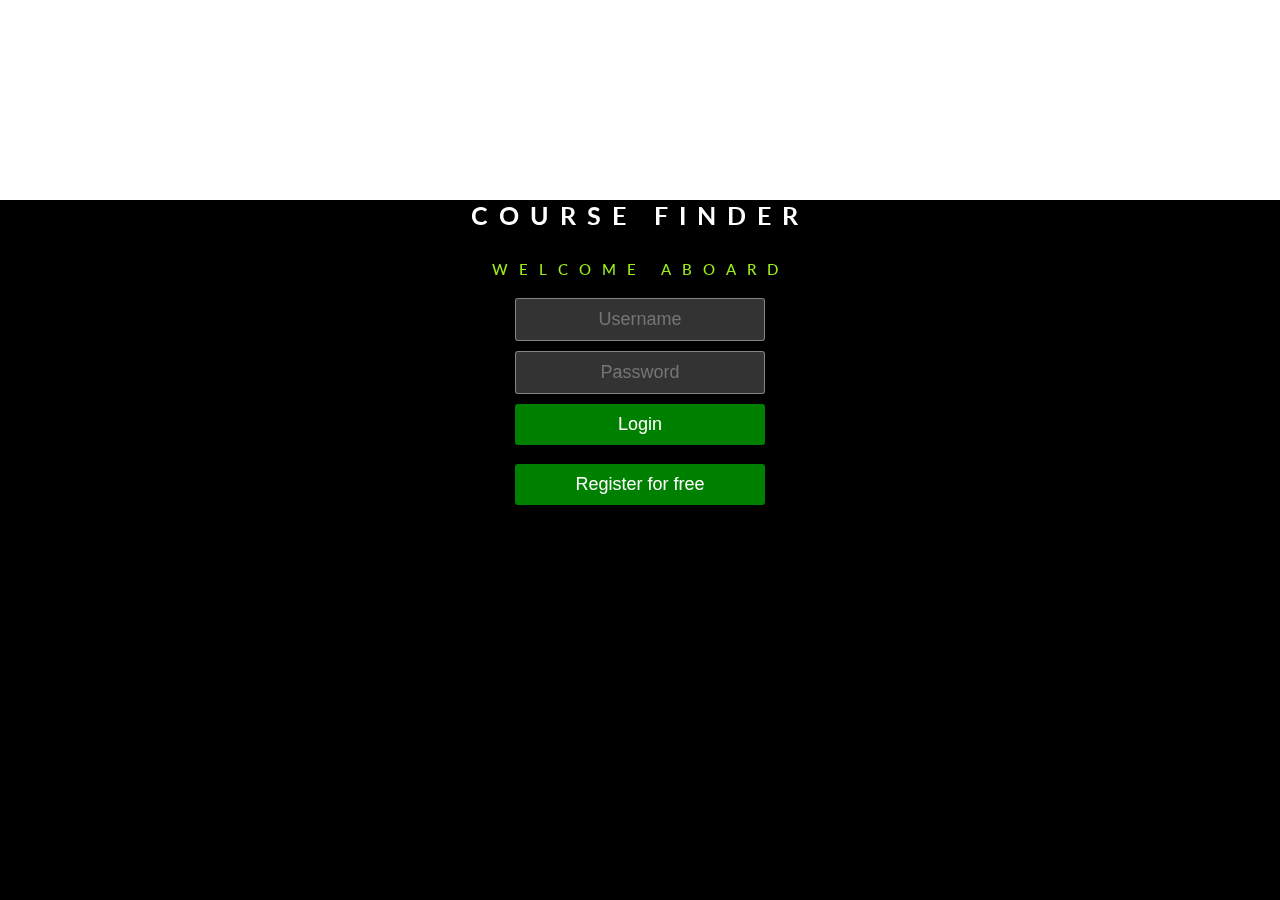
<file: index.html>
<html>
<head>
<script	src="https://ajax.googleapis.com/ajax/libs/jquery/2.1.3/jquery.min.js"></script>
<link rel="stylesheet" href="https://maxcdn.bootstrapcdn.com/bootstrap/3.3.6/css/bootstrap.min.css" integrity="sha384-1q8mTJOASx8j1Au+a5WDVnPi2lkFfwwEAa8hDDdjZlpLegxhjVME1fgjWPGmkzs7" crossorigin="anonymous"><link href='http://fonts.googleapis.com/css?family=Lato:300,400,700,900' rel='stylesheet' type='text/css'>
<script type="text/javascript" src="./js/js.js"></script>
<meta charset="utf-8">
<meta http-equiv="X-UA-Compatible" content="IE=edge">
<meta name="viewport" content="width=device-width, initial-scale=1">
<link rel="stylesheet" href="css/style.css">
<script	src="https://maxcdn.bootstrapcdn.com/bootstrap/3.3.5/js/bootstrap.min.js"></script>
<link href='http://fonts.googleapis.com/css?family=Lato:300,400,700,900'
	rel='stylesheet' type='text/css'>
<style>
canvas {
	display: block;
	position: fixed;
	background-color: #000000 !important;
}
</style>
</head>
<body>
	<script src='js/sketch.min.js'></script>
	<script src="js/index.js"></script>
	
	 <div id="content" class="container">
		 <div class="name">Course Finder</div>
		 <div class="welcome">Welcome Aboard</div>
		 <form class="form" id="initial-form">
			<input type="text" placeholder="Username">
			<input type="password" placeholder="Password">
			<div class="button-holder">
				<button type="submit" id="login-button">Login</button>
				<div class="register">or</div>
				<button type="button" id="login-button" onclick="register();">Register for free</button>
			</div>
		</form>
		
		<form class="form" id="register-form">
			<input type="text" placeholder="First Name">
			<input type="text" placeholder="Last Name">
			<div class="button-holder">
			<span class="areYou">Are you a:</span> 
			<select>
				<option value="Current">Current Student</option>
				<option value="Alumni">Alumni</option>
			</select>
			</div>
			<input type="text" placeholder="Username">
			<input type="password" placeholder="Password">
			<div class="button-holder">
				<button type="submit">Register</button>
			</div>
		</form>
	</div>
<script>
function register(){
	$('#initial-form').fadeOut('fast');
	$('#register-form').fadeIn(1000).delay(1000);
  }
</script>
</body>
</html>
</file>
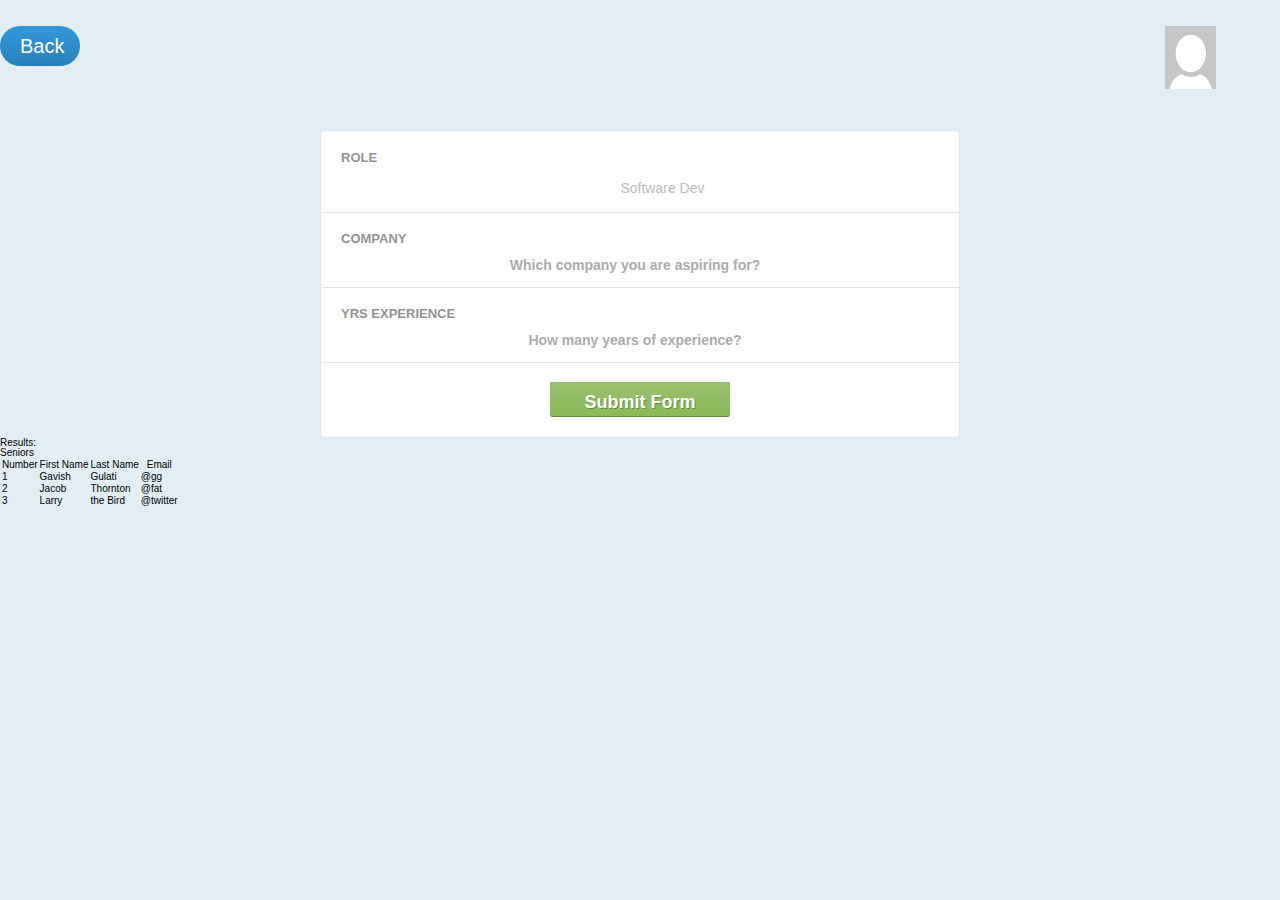
<file: courses.html>
<html>
<head>
<meta charset="utf-8">
<meta http-equiv="X-UA-Compatible" content="IE=edge">
<meta name="viewport" content="width=device-width, initial-scale=1">
<script	src="https://ajax.googleapis.com/ajax/libs/jquery/2.1.3/jquery.min.js"></script>
<link rel="stylesheet" href="https://maxcdn.bootstrapcdn.com/bootstrap/3.3.6/css/bootstrap.min.css" integrity="sha384-1q8mTJOASx8j1Au+a5WDVnPi2lkFfwwEAa8hDDdjZlpLegxhjVME1fgjWPGmkzs7" crossorigin="anonymous"><link href='http://fonts.googleapis.com/css?family=Lato:300,400,700,900' rel='stylesheet' type='text/css'>
<script type="text/javascript" src="./js/js.js"></script>
<link rel="stylesheet" href="css/style.css">
<link rel="stylesheet" href="css/seniors.css">
<script	src="https://maxcdn.bootstrapcdn.com/bootstrap/3.3.5/js/bootstrap.min.js"></script>
<link href='http://fonts.googleapis.com/css?family=Lato:300,400,700,900'
	rel='stylesheet' type='text/css'>
</head>
<body class="courseBody">
<div class="container-fluid FFEBCD">
	<nav class="navbar navbar-inverse nav">
		<a href="#" id="profileID"><img class="profileTop" src="images/dummy.png"></a>
	</nav>
	<div id="myDropdown" class="dropdown-content">
	    <a href="#">My Profile</a>
	    <a href="#">Log Out</a>
	 </div>
	<div class="container">
	<div class="back" onclick="goBack();">Back</div>
	<form onsubmit="return false"> <!-- TODO php validation -->
	  <div class="col-2">
	    <label>
	      Role
	      <select id="name" name="name" tabindex="1">
	      	<option value="soft">Software Dev</option>
	      	<option value="soft">UI Designer</option>
	      </select>
	     </label>
	  </div>
	  <div class="col-2">
	    <label>
	      Company
	      <input placeholder="Which company you are aspiring for?" id="company" name="company" tabindex="2">
	    </label>
	  </div>
	  
	  <div class="col-2">
	    <label>
	      Yrs Experience
	      <input placeholder="How many years of experience?" id="experience" name="experience" tabindex="7">
	    </label>
	  </div>
	  	  
	  <div class="col-submit">
	    <button class="submitbtn">Submit Form</button>
	  </div>
	  
	  </form>	
	  <section id="results" class="results"><div class="resultshead">Results:</div>
	  	<div class="row">
        <div class="panel panel-primary filterable">
            <div class="panel-heading">
                <h3 class="panel-title">Seniors</h3>
            </div>
            <table class="table">
                <thead>
                    <tr class="filters">
                        <th>Number</th>
                        <th>First Name</th>
                        <th>Last Name</th>
                        <th>Email</th>
                    </tr>
                </thead>
                <tbody>
                    <tr>
                        <td>1</td>
                        <td>Gavish</td>
                        <td>Gulati</td>
                        <td>@gg</td>
                    </tr>
                    <tr>
                        <td>2</td>
                        <td>Jacob</td>
                        <td>Thornton</td>
                        <td>@fat</td>
                    </tr>
                    <tr>
                        <td>3</td>
                        <td>Larry</td>
                        <td>the Bird</td>
                        <td>@twitter</td>
                    </tr>
                </tbody>
            </table>
        </div>
	  	</div>
	  </section>
	</div>
	
</div>
<script>
function goBack() {
    window.history.back();
}
</script>
</body>
</html>
</file>
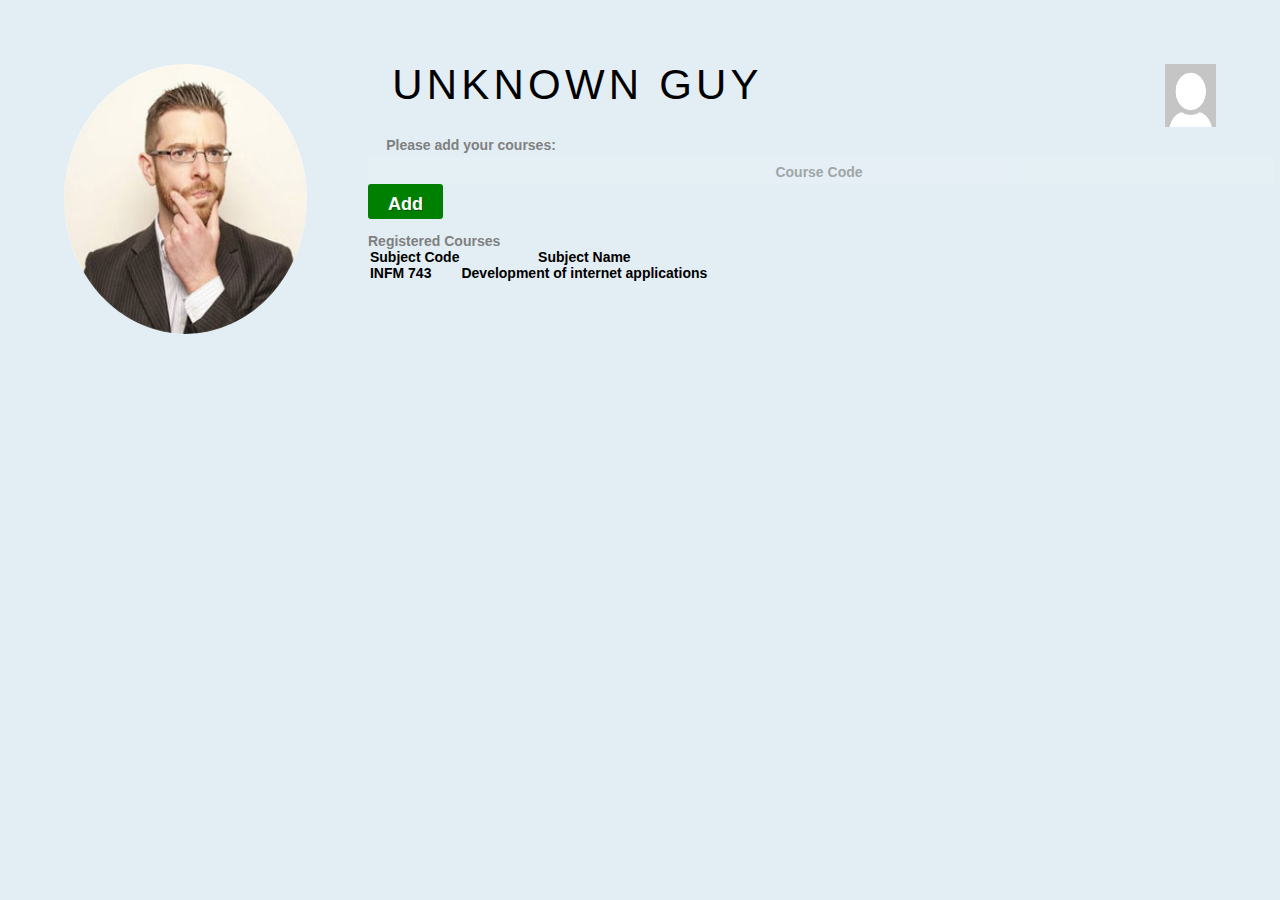
<file: profile.html>
<html>
<head>
<meta charset="utf-8">
<meta http-equiv="X-UA-Compatible" content="IE=edge">
<meta name="viewport" content="width=device-width, initial-scale=1">
<script	src="https://ajax.googleapis.com/ajax/libs/jquery/2.1.3/jquery.min.js"></script>
<link rel="stylesheet" href="https://maxcdn.bootstrapcdn.com/bootstrap/3.3.6/css/bootstrap.min.css" integrity="sha384-1q8mTJOASx8j1Au+a5WDVnPi2lkFfwwEAa8hDDdjZlpLegxhjVME1fgjWPGmkzs7" crossorigin="anonymous"><link href='http://fonts.googleapis.com/css?family=Lato:300,400,700,900' rel='stylesheet' type='text/css'>
<script type="text/javascript" src="./js/js.js"></script>
<link rel="stylesheet" href="css/style.css">
<link rel="stylesheet" href="css/seniors.css">
<script	src="https://maxcdn.bootstrapcdn.com/bootstrap/3.3.5/js/bootstrap.min.js"></script>
<link href='http://fonts.googleapis.com/css?family=Raleway:200,400,800' rel='stylesheet' type='text/css'>
</head>
<body>
<style>
.nullify{
	background: none !important;
	border: none !important;
	margin: 0 !important;
	width: auto !important;
}
</style>
<div class="container-fluid FFEBCD">
	<nav class="navbar navbar-inverse nav">
		<a href="#" id="profileID"><img class="profileTop" src="images/dummy.png"></a>
	</nav>
	<div id="myDropdown" class="dropdown-content">
	    <a href="#">My Profile</a>
	    <a href="#">Log Out</a>
	 </div>
	<div class="container">
		<div class="profileContent">
			<span><img class="imageProfile profile" src="images/casino-online.jpg">	</span>
			<span class="profileName">Unknown Guy</span><!-- TODO Fetch from DB --><br /><br /><br />
			<form id="addCourse" class="nullify" action="" method="">
			<span class="courseAdd">Please add your courses:&nbsp;&nbsp;&nbsp;</span>	
				<span class="course"><label><input class="courseInput" type="text" placeholder="Course Code" tabindex="1"/> </label></span><button style="width:75px;">Add</button>
			</form>
			<div class="row courseAdd">
	        <div class="panel panel-primary filterable">
	            <div class="panel-heading">
	                <h3 class="panel-title">Registered Courses</h3>
	            </div>
	            <table class="table">
	                <thead>
	                    <tr class="filters">
	                        <th>Subject Code</th>
	                        <th>Subject Name</th>
	                    </tr>
	                </thead>
	                <tbody>
	                    <tr>
	                        <td>INFM 743</td>
	                        <td>Development of internet applications</td>
	                    </tr>
	                </tbody>
	            </table>
	        </div>
	  	</div> 
		</div>
	</div>
</div>
</body>
</html>
</file>
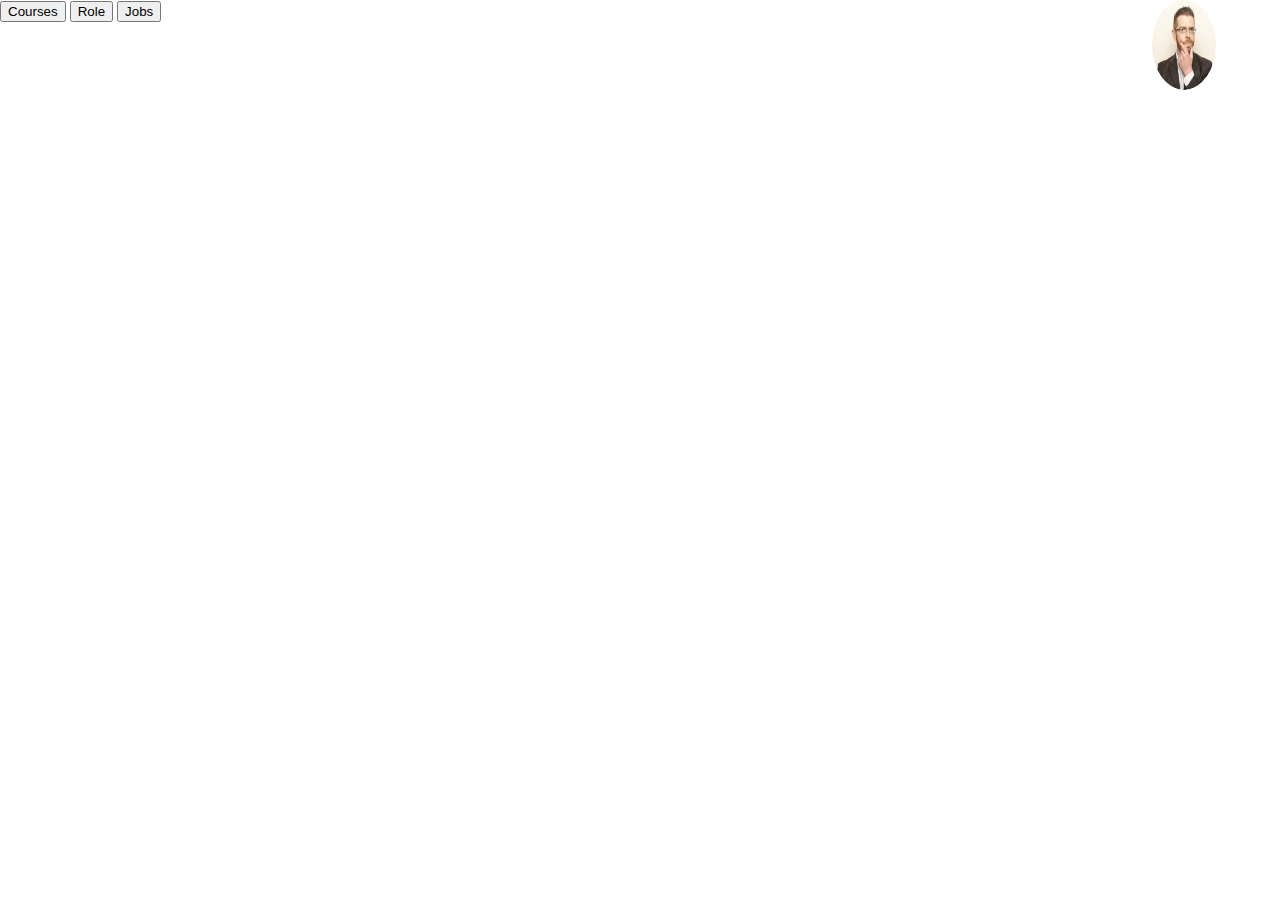
<file: welcome.html>
<html>
<head>
<meta charset="utf-8">
<meta http-equiv="X-UA-Compatible" content="IE=edge">
<meta name="viewport" content="width=device-width, initial-scale=1">
<script	src="https://ajax.googleapis.com/ajax/libs/jquery/2.1.3/jquery.min.js"></script>
<link rel="stylesheet" href="https://maxcdn.bootstrapcdn.com/bootstrap/3.3.6/css/bootstrap.min.css" integrity="sha384-1q8mTJOASx8j1Au+a5WDVnPi2lkFfwwEAa8hDDdjZlpLegxhjVME1fgjWPGmkzs7" crossorigin="anonymous"><link href='http://fonts.googleapis.com/css?family=Lato:300,400,700,900' rel='stylesheet' type='text/css'>
<script type="text/javascript" src="./js/js.js"></script>
<link rel="stylesheet" href="css/style.css">
<script	src="https://maxcdn.bootstrapcdn.com/bootstrap/3.3.5/js/bootstrap.min.js"></script>
<link href='http://fonts.googleapis.com/css?family=Lato:300,400,700,900'
	rel='stylesheet' type='text/css'>
</head>
<body>
<div class="container-fluid FFEBCD">
	<nav class="navbar navbar-inverse nav">
		<a href="#" id="profileID"><img class="profile" src="images/casino-online.jpg"></a>
	</nav>
	<div id="myDropdown" class="dropdown-content">
	    <a href="#">My Profile</a>
	    <a href="#">Log Out</a>
	 </div>
	<div class="container">
		<button onclick="location.href='./courses.html';">Courses</button>
		<button>Role</button>
		<button>Jobs</button>
	</div>
</div>	
</body>
</html>
</file>
<file: css/style.css>
canvas {
  background: #023;
  display: block; 
}
header, nav, ul{
	position:relative;
}
body{
	font-family: Lato;
	margin :0;
	padding:0;
}
header {
    padding-top: 30px;
}
header nav ul li{
	text-align:center;
}
.navbar{
	margin-bottom:0px !important;
}
header nav ul {
    border-bottom: 1px solid rgba(255, 255, 255, 0.1);
    display: flex;
    font-size: 1.4em;
    letter-spacing: 1px;
    list-style-type: none;
    padding: 0 0 30px;
    text-transform: uppercase;
    width: 100%;
    justify-content: space-around;  
}
header nav ul li a {
    color: rgba(255, 255, 255, 0.8);
    text-decoration: none;
    transition: all 0.5s cubic-bezier(0.745, 0.045, 0.355, 1) 
    }
h3{
	position:relative;
}
form {
  padding: 20px 0;
  position: relative;
  z-index: 2;
}
form input,select, select option  {
  -webkit-appearance: none;
     -moz-appearance: none;
          appearance: none;
  outline: 0;
  border: 1px solid rgba(255, 255, 255, 0.4);
  background-color: rgba(255, 255, 255, 0.2);
  width: 250px;
  border-radius: 3px;
  padding: 10px 15px;
  margin: 0 auto 10px auto;
  display: block;
  text-align: center;
  font-size: 18px;
  color: white;
  -webkit-transition-duration: 0.25s;
          transition-duration: 0.25s;
  font-weight: 500;
}
.areYou{
	font-size:18px;
	color:rgba(255, 255, 255, 0.5);
}
select{
	color: rgba(255, 255, 255, 0.5);
	text-indent: 45px;
}
form input:hover {
  background-color: rgba(0, 0, 0, 0.4);
}
form input:focus {
  background-color: white;
  width: 300px;
  color: #53e3a6;
}
form button {
  -webkit-appearance: none;
     -moz-appearance: none;
          appearance: none;
  outline: 0;
  background-color: green;
  border: 0;
  padding: 10px 15px;
  color: white;
  border-radius: 3px;
  width: 250px;
  cursor: pointer;
  font-size: 18px;
  -webkit-transition-duration: 0.25s;
          transition-duration: 0.25s;
}
form button:hover {
  background-color: #f5f7f9;
  color: green;
}
.margin-top{
	margin-top:100px;
	color: white;
}
#content{
	position:relative;
}
.active{
	color:#EEFF6A;
}
.name{
	font-family: Lato;
	font-size: 25px;
	position:realtive;
	text-transform: uppercase;
	text-align: center;
	color: white;
	font-weight: 700;
	margin-top:200px;
	letter-spacing:11px;
}
.welcome{
	font-family: Lato;
	font-size: 15px;
	position:realtive;
	margin-top:30px;
	text-transform: uppercase;
	text-align: center;
	color: #9BEC1C;
	font-weight: 500;
	letter-spacing:11px;
}

.iPhone{
	width:45%;
}
.grow { transition: all .2s ease-in-out; }
.grow:hover { transform: scale(1.1); }

.iPhone:hover{
	-webkit-filter:none;
	filter:none;
}

.iPhone:hover ~ .iPhoneText{
	-webkit-filter:none;
	filter:none;
}
.iPhoneText{
	text-align: left;
	color: #9BEC1C;
	display:inline-block;
	margin-top:20px;
	vertical-align:top;
	font-family:Lato;
	font-size:1.4em;
	opacity: 0.7;
	transition: all 1s;
	filter:grayscale(100%);
}
.iPhoneText:hover{
	-webkit-filter:none;
	filter:none;
}
 .iPhoneText:hover + .iPhone{
	-webkit-filter:none;
	filter:none;
}
.att{
	max-width: 160px;
	max-height: 130px;
	margin-right:50px;
	margin-bottom:100px;
	opacity: 0.7;
	-webkit-filter: grayscale(100%);
	filter: grayscale(100%);
}
.att:hover{
	-webkit-filter:none;
	filter:none;
}
.dna{
	max-width: 160px;
	max-height: 130px;
	margin-right:110px;
	margin-bottom:100px;
	opacity: 0.7;
	-webkit-filter: grayscale(100%);
	filter: grayscale(100%);
}
.align-center{
	text-align:center;
	margin-bottom:25px;
}

.bopisText{
	color: white;
}
.bopis{
	max-width: 190px;
	max-height: 130px;
	height:100%;
	width:100%;
}
.imageDiv{
	display:inline;
}
/* check the swivel effect */
.swivel{
	animation-name: swivel;
	-webkit-animation-name: swivel;	

	animation-duration: 2.5s;	
	-webkit-animation-duration: 2.5s;

	animation-iteration-count: infinite;
	-webkit-animation-iteration-count: infinite;
	border-radius: 150px;
}

@keyframes swivel {
	0% {
		transform: rotate(-4deg);	
	}
	50% {
		transform: rotate(4deg);
	}
	100% {
		transform: rotate(-4deg);	
	}						
}

@-webkit-keyframes swivel {
	0% {
		-webkit-transform: rotate(-4deg);	
	}
	50% {
		-webkit-transform: rotate(4deg);
	}
	100% {
		-webkit-transform: rotate(-4deg);	
	}				
}
.self{
	text-align:center;
	margin-top:50px;
}
.self-content{
	font-family: Lato;
	color:white;
	width:100%;
	font-size:22px;
	font-weight:300;
}
.button-holder{
	text-align:center;
}
#register-form{
	display:none;
}
.profile{
	width: 5%;
	height: 10%;
	border-radius: 150px;
	-webkit-border-radius: 50%;
	-moz-border-radius: 50%;
	float:right;
	margin-right:5%;
}
.profileTop{
	width:4%;
	height:7%;
	margin-right: 5%;
	float:right;
	
}
.dropDown{
	background-color:#333;
	width:200px;
	text-indent:40px;
}
/* Dropdown Button */
.dropbtn {
    background-color: #4CAF50;
    color: white;
    padding: 16px;
    font-size: 16px;
    border: none;
    cursor: pointer;
}

/* Dropdown button on hover & focus */
.dropbtn:hover, .dropbtn:focus {
    background-color: #3e8e41;
}

/* The container <div> - needed to position the dropdown content */
.dropdown {
    position: relative;
    display: inline-block;
}

/* Dropdown Content (Hidden by Default) */
.dropdown-content {
    display: none;
    color: #f9f9f9;
    min-width: 160px;
    box-shadow: 0px 8px 16px 0px rgba(0,0,0,0.2);
    float:right;
    margin-right:2%;
    background-color:#333;
    font-size:14px;
}

/* Links inside the dropdown */
.dropdown-content a {
    padding: 12px 16px;
    text-decoration: none;
    display: block;
}

/* Change color of dropdown links on hover */
.dropdown-content a:hover {background-color: #f1f1f1}

/* Show the dropdown menu (use JS to add this class to the .dropdown-content container when the user clicks on the dropdown button) */
.show {display:block;}

/**
.FFEBCD{
background-color: #555 !important;
background-size: 20px 20px !important;
color:white;
font-family:sans-serif;
font-size:27px;
}



/* Back button */

.back {
  margin-top:2%;
  width:80px;
  cursor:pointer;
  background: #3498db;
  background-image: -webkit-linear-gradient(top, #3498db, #2980b9);
  background-image: -moz-linear-gradient(top, #3498db, #2980b9);
  background-image: -ms-linear-gradient(top, #3498db, #2980b9);
  background-image: -o-linear-gradient(top, #3498db, #2980b9);
  background-image: linear-gradient(to bottom, #3498db, #2980b9);
  -webkit-border-radius: 28;
  -moz-border-radius: 28;
  border-radius: 28px;
  font-family: Arial;
  color: #ffffff;
  font-size: 20px;
  padding: 10px 20px 10px 20px;
  text-decoration: none;
}

.back:hover {
  background: #3cb0fd;
  background-image: -webkit-linear-gradient(top, #3cb0fd, #3498db);
  background-image: -moz-linear-gradient(top, #3cb0fd, #3498db);
  background-image: -ms-linear-gradient(top, #3cb0fd, #3498db);
  background-image: -o-linear-gradient(top, #3cb0fd, #3498db);
  background-image: linear-gradient(to bottom, #3cb0fd, #3498db);
  text-decoration: none;
}
.imageProfile{
	width:20%;
	height:30%;
	float:left;
	
}
.profileName{
	text-transform: uppercase;
	font-size: 4.2em;
	letter-spacing: 0.1em;
	margin-left:2%;
}
.profileContent{
	margin:5% 0 0 5%;
}
.profileInfo{
	margin:2%;
	font-size:14px;
}

.courseAdd{
	font-style:Lato;
	font-size:14px;
	color:grey;
	margin: 0 0 0 2%;
	font-weight:700;
}
</file>
<file: css/seniors.css>
@import url(http://fonts.googleapis.com/css?family=Laila:400,700);

html, body, div, span, applet, object, iframe, h1, h2, h3, h4, h5, h6, p, blockquote, pre, a, abbr, acronym, address, big, cite, code, del, dfn, em, img, ins, kbd, q, s, samp, small, strike, strong, sub, sup, tt, var, b, u, i, center, dl, dt, dd, ol, ul, li, fieldset, form, label, legend, table, caption, tbody, tfoot, thead, tr, th, td, article, aside, canvas, details, embed, figure, figcaption, footer, header, hgroup, menu, nav, output, ruby, section, summary, time, mark, audio, video {
  margin: 0;
  padding: 0;
  border: 0;
  font-size: 100%;
  font: inherit;
  vertical-align: baseline;
  outline: none;
  -webkit-font-smoothing: antialiased;
  -webkit-text-size-adjust: 100%;
  -ms-text-size-adjust: 100%;
  -webkit-box-sizing: border-box;
  -moz-box-sizing: border-box;
  box-sizing: border-box;
}
html { overflow-y: scroll; }
body {
  font-family: Arial, Tahoma, sans-serif;
  background: #e2eef4;
  font-size: 62.5%;
  line-height: 1;
  
}

br { display: block; line-height: 1.6em; } 

input, textarea { 
  -webkit-font-smoothing: antialiased;
  outline: none; 
}

strong, b { font-weight: bold; }
em, i { font-style: italic; }

h1 {
  display: block;
  font-size: 3.1em;
  line-height: 1.45em;
  font-family: 'Laila', serif;
  text-align: center;
  font-weight: bold;
  color: #555;
  text-shadow: 1px 1px 0 #fff;
}


/** form field **/
form {
  display: block;
  margin: 30px;
  overflow: hidden;
  background: #fff;
  border: 1px solid #e4e4e4;
  border-radius: 5px;
  font-size: 0;
  width:50%;
  margin: 0 auto;
  margin-top:5%;
}

form > div > label {
  display: block;
  padding: 20px 20px 10px;
  vertical-align: top;
  font-size: 13px;
  font-weight: bold;
  text-transform: uppercase;
  color: #939393;
  cursor: pointer;
}
form > div.switch > label {
  padding: 16px 20px 13px;
}

.col-2{ 
  border-bottom: 1px solid #e4e4e4;
}


label > input {
  display: inline-block;
  position: relative;
  width: 100%;
  height: 27px;
  line-height: 27px;
  margin: 5px -5px 0;
  padding: 7px 5px 3px;
  border: none;
  outline: none;
  color: #555;
  font-family: 'Helvetica Neue', Arial, sans-serif;
  font-weight: bold;
  font-size: 14px;
  opacity: .6;
  transition: all linear .3s;
}

.col-submit {
  text-align: center;
  padding: 20px;
}

label > select {
  display: block;
  width: 100%;
  padding: 0;
  color: #555;
  margin: 16px 0 6px;
  font-weight: 500;
  background: transparent;
  border: none;
  outline: none;
  font-family: 'Helvetica Neue', Arial, sans-serif;
  font-size: 14px;
  opacity: .4;
  transition: all linear .3s;
}

label > input:focus, label > select:focus {
  opacity: 1;
}



/** button design based on http://codepen.io/guvootes/pen/eyDAb **/
button {
  width: 100%;
  height: 35px;
  border: none;
  border-radius: 4px;
  margin: 0 0 15px 0;
  font-size: 14px;
  color: #fff;
  font-weight: bold;
  text-shadow: 1px 1px 0 rgba(0,0,0,0.3);
  overflow: hidden;
  outline: none;
}

button.submitbtn {
  background-image: -moz-linear-gradient(#97c16b, #8ab959);
  background-image: -webkit-linear-gradient(#97c16b, #8ab959);
  background-image: linear-gradient(#97c16b, #8ab959);
  border-bottom: 1px solid #648c3a;
  cursor: pointer;
  color: #fff;
}
button.submitbtn:hover {
  background-image: -moz-linear-gradient(#8ab959, #7eaf4a);
  background-image: -webkit-linear-gradient(#8ab959, #7eaf4a);
  background-image: linear-gradient(#8ab959, #7eaf4a);
}
button.submitbtn:active {
  height: 34px;
  border-bottom: 0;
  margin: 1px 0 0 0;
  background-image: -moz-linear-gradient(#7eaf4a, #8ab959);
  background-image: -webkit-linear-gradient(#7eaf4a, #8ab959);
  background-image: linear-gradient(#7eaf4a, #8ab959);
  -moz-box-shadow: inset 0 1px 3px 1px rgba(0, 0, 0, 0.3);
  -webkit-box-shadow: inset 0 1px 3px 1px rgba(0, 0, 0, 0.3);
  box-shadow: inset 0 1px 3px 1px rgba(0, 0, 0, 0.3);
}


/** responsive design **/
@media(min-width: 850px){
  form > div { display: inline-block; }
  .col-submit { display: block; }
  
  .col-2{ box-shadow: 1px 1px #e4e4e4; border: none; }
  
  .col-2 { width: 100% }
   
  .col-submit button { width: 30%; margin: 0 auto; }
}
</file>
